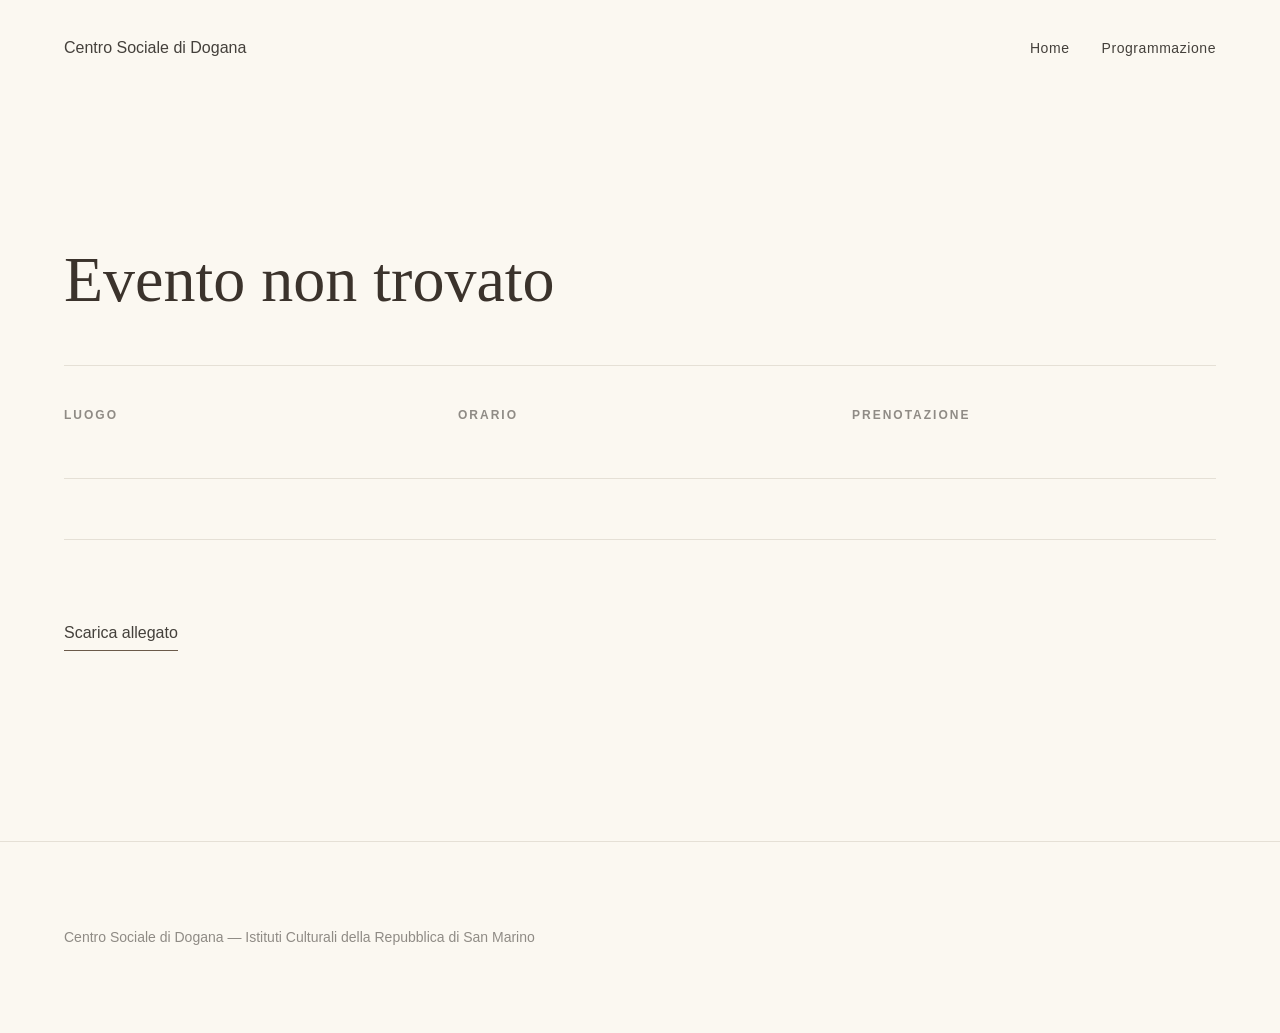
<file: v2/evento.html>
<!DOCTYPE html>

<html lang="it">


<head>

<meta charset="UTF-8">


<meta name="viewport" content="width=device-width, initial-scale=1.0">


<title>
Evento | Centro Sociale di Dogana
</title>


<link rel="stylesheet" href="css/style.css">

<link rel="stylesheet" href="css/evento.css">


</head>


<body>


<header class="site-header">


<div class="container">


<a href="index.html" class="brand">

Centro Sociale di Dogana

</a>



<nav class="main-nav">


<a href="index.html">
Home
</a>


<a href="eventi.html">
Programmazione
</a>


</nav>


</div>


</header>






<main>


<section class="evento-page">


<div class="container">



<div class="evento-meta">


<p id="categoria"></p>


<p id="quando"></p>


</div>





<h1 id="titolo">

</h1>





<p 
class="evento-sottotitolo"
id="sottotitolo">

</p>







<img
id="copertina"
class="evento-cover"
alt=""
hidden
>







<div class="evento-info">


<div>


<strong>
Luogo
</strong>


<p id="luogo"></p>


</div>




<div>


<strong>
Orario
</strong>


<p id="orario"></p>


</div>




<div>


<strong>
Prenotazione
</strong>


<p id="prenotazione"></p>


</div>


</div>








<article 
id="descrizione"
class="evento-testo">


</article>







<section 
id="relatore"
class="relatore">


</section>







<a 
id="allegato"
class="button"
hidden>


Scarica allegato

</a>






</div>


</section>


</main>







<footer>


<div class="container">


<p>

Centro Sociale di Dogana — Istituti Culturali della Repubblica di San Marino

</p>


</div>


</footer>







<script src="js/data.js"></script>

<script src="js/evento.js"></script>


</body>


</html>
</file>
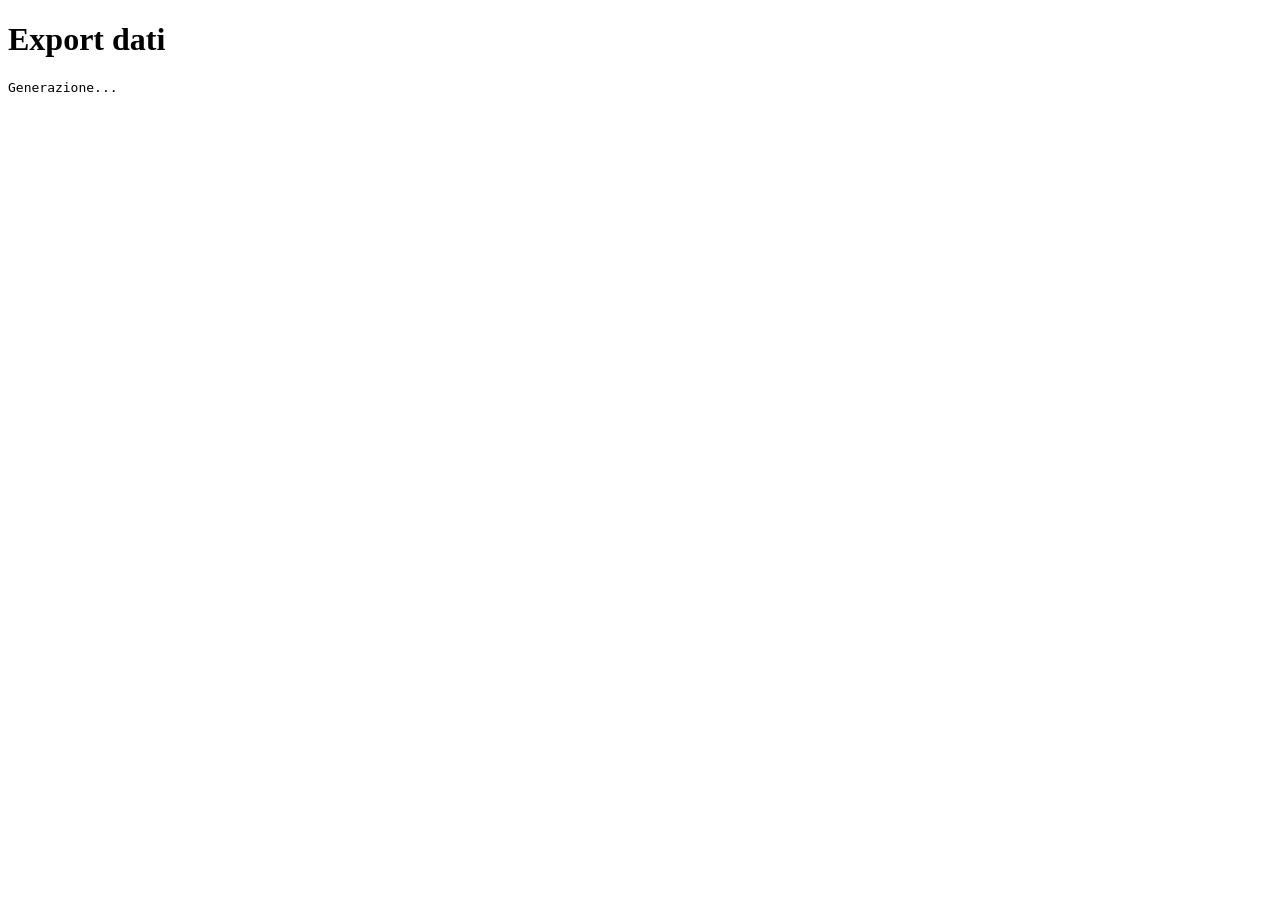
<file: v2/export-data.html>
<!DOCTYPE html>
<html lang="it">

<head>
<meta charset="UTF-8">
<title>Export JSON</title>
</head>

<body>

<h1>Export dati</h1>

<pre id="output">
Generazione...
</pre>


<script>

const API =
"https://script.google.com/macros/s/AKfycbzDklNlH4AGyuMfjUg7CfrwsfS7qMNj19S7MWaYcdPmSye4BOjmWdRf0BT9eUt6VflU-A/exec";


async function get(sheet){

    const response =
        await fetch(
            `${API}?sheet=${sheet}`
        );

    return await response.json();

}



async function exportData(){


    const database = {


        config:
            await get("Config"),


        eventi:
            await get("Eventi"),


        contenuti:
            await get("Contenuti"),


        persone:
            await get("Persone"),


        luoghi:
            await get("Luoghi")


    };



    const json =
        JSON.stringify(
            database,
            null,
            2
        );



    document
        .getElementById("output")
        .textContent = json;



    console.log(json);


}



exportData();


</script>


</body>

</html>
</file>
<file: v2/css/style.css>
:root{

--bg:#FBF8F1;

--title:#3B332C;

--text:#44403B;

--muted:#8F8B85;

--border:#E5E0D6;

--accent:#6B5A4A;

}



*{

box-sizing:border-box;

}



html{

scroll-behavior:smooth;

}



body{

margin:0;

background:var(--bg);

color:var(--text);

font-family:Inter,Arial,sans-serif;

line-height:1.6;

}



h1,h2,h3{

font-family:Georgia,serif;

font-weight:400;

color:var(--title);

}



h2{

font-size:48px;

line-height:1.2;

}



a{

text-decoration:none;

color:inherit;

}



.container{

width:min(1200px,90%);

margin:auto;

}





/* HEADER */


.site-header{

padding:35px 0;

}



.site-header .container{

display:flex;

justify-content:space-between;

align-items:center;

}



.logo{

width:170px;

height:auto;

}



.main-nav{

display:flex;

gap:32px;

}



.main-nav a{

font-size:14px;

letter-spacing:.04em;

}



.main-nav a:hover{

opacity:.6;

}





/* FOOTER */


footer{

padding:70px 0;

border-top:1px solid var(--border);

margin-top:100px;

font-size:14px;

color:var(--muted);

}



.footer-nav{

display:flex;

gap:25px;

margin-top:30px;

}





/* LABEL */


.section-label{

font-size:11px;

letter-spacing:3px;

text-transform:uppercase;

color:var(--muted);

font-weight:bold;

}





.button{

display:inline-block;

border-bottom:1px solid var(--accent);

padding-bottom:5px;

}



@media(max-width:760px){


.site-header .container{

flex-direction:column;

gap:25px;

}



.main-nav{

flex-wrap:wrap;

justify-content:center;

}



h2{

font-size:36px;

}


}
</file>
<file: v2/css/evento.css>
.evento-page{

padding:90px 0;

}



.evento-meta{

display:flex;

gap:30px;

font-size:12px;

letter-spacing:2px;

text-transform:uppercase;

color:var(--muted);

}



.evento-page h1{

font-size:64px;

line-height:1.1;

max-width:900px;

margin:35px 0;

}



.evento-sottotitolo{

font-size:22px;

max-width:700px;

color:var(--muted);

margin-bottom:50px;

}



.evento-cover{

width:100%;

max-height:550px;

object-fit:cover;

margin:40px 0;

}





.evento-info{

display:grid;

grid-template-columns:repeat(3,1fr);

gap:30px;

border-top:1px solid var(--border);

border-bottom:1px solid var(--border);

padding:35px 0;

margin:50px 0;

}



.evento-info strong{

font-size:12px;

text-transform:uppercase;

letter-spacing:2px;

color:var(--muted);

}



.evento-testo{

max-width:750px;

font-size:19px;

line-height:1.8;

}



.relatore{

margin-top:60px;

padding-top:40px;

border-top:1px solid var(--border);

}



.button{

display:inline-block;

margin-top:40px;

border-bottom:1px solid var(--accent);

padding-bottom:5px;

}





@media(max-width:700px){


.evento-page h1{

font-size:42px;

}



.evento-info{

grid-template-columns:1fr;

}



.evento-meta{

flex-direction:column;

gap:10px;

}


}
</file>
